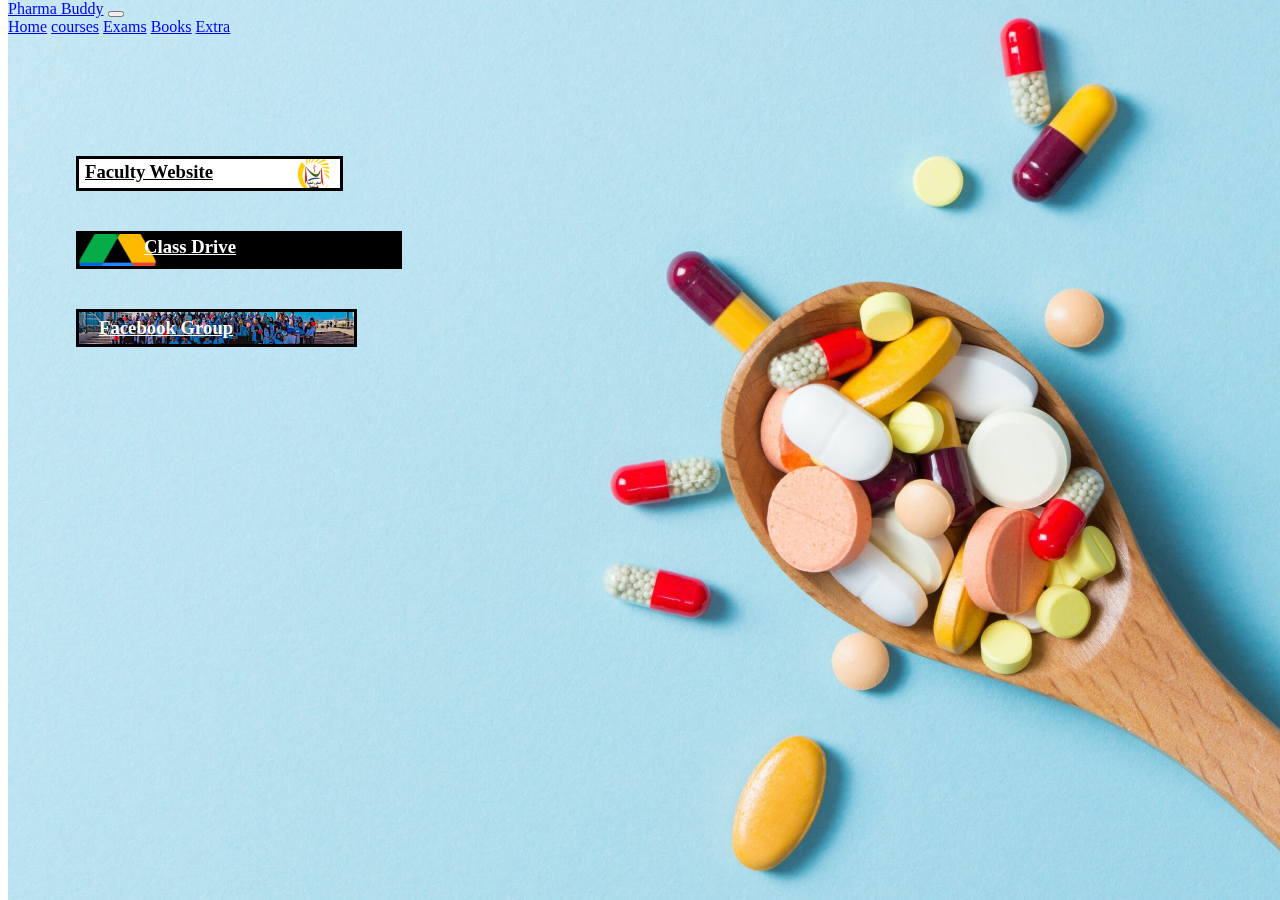
<file: index.html>
<!DOCTYPE html>
<html>
  <head>
    <meta charset="utf-8">
    <meta name="description" content="This is an awesome website">
    <meta name="viewport" content="width=device-width initial-scale=1">
    <title>Pharma Buddy</title>
    <link href="https://cdn.jsdelivr.net/npm/bootstrap@5.2.0/dist/css/bootstrap.min.css" rel="stylesheet" integrity="sha384-gH2yIJqKdNHPEq0n4Mqa/HGKIhSkIHeL5AyhkYV8i59U5AR6csBvApHHNl/vI1Bx" crossorigin="anonymous">
    <script src="https://cdn.jsdelivr.net/npm/bootstrap@5.2.0/dist/js/bootstrap.bundle.min.js" integrity="sha384-A3rJD856KowSb7dwlZdYEkO39Gagi7vIsF0jrRAoQmDKKtQBHUuLZ9AsSv4jD4Xa" crossorigin="anonymous"></script>
    <link rel="stylesheet" href="index.css" />

  </head>
  <body>
   <nav class="navbar navbar-expand-lg bg-light">
    <div class="background-image" style="position:fixed; top:0px;">
     <div class="container-fluid">
       <a class="navbar-brand" href="#">Pharma Buddy</a>
       <button class="navbar-toggler" type="button" data-bs-toggle="collapse" data-bs-target="#navbarNavAltMarkup" aria-controls="navbarNavAltMarkup" aria-expanded="false" aria-label="Toggle navigation">
         <span class="navbar-toggler-icon"></span>
       </button>
       <div class="collapse navbar-collapse" id="navbarNavAltMarkup">
         <div class="navbar-nav">
           <a class="nav-link active" aria-current="page" href="index.html">Home</a>
           <a class="nav-link" href="courses/courses.html">courses</a>
           <a class="nav-link" href="exams/exams.html">Exams</a>
           <a class="nav-link" href="books/books.html">Books</a>
           <a class="nav-link" href="extra/extra.html">Extra</a>
         </div>
       </div>
         <a href="https://facmed.univ-constantine3.dz/?p=5768"><h3 class="background-image1" style="color:black; text-decoration:underline; margin:120px 10px 10px 68px;padding:2px 5px 5px 6px; border:3px solid black; width:250px;">Faculty Website</h3></a>
         <a href="https://drive.google.com/drive/folders/1vJCm5RkyxjkXWyEpQ46A55ZKgCbpRPi9?fbclid=IwAR3gtPyvYpuB3pdC9VXHbevF51DK8YFMp2OZsCd0Df9rcQ6hklbg088D9mQ"><h3 class="background-image2" style="color:white; text-decoration:underline; margin:40px 10px 10px 68px;padding:2px 5px 8px 65px; border:3px solid black; width:250px;">Class Drive</h3></a>
         <a href="https://www.facebook.com/groups/821694045182350"><h3 class="background-image3" style="color:floralwhite; text-decoration:underline; margin:40px 10px 10px 68px;padding:5px 5px 5px 20px; border:3px solid black; width:250px;">Facebook Group</h3></a>
     </div>
   </div>
 </nav>

  </body>

  </html>
</file>
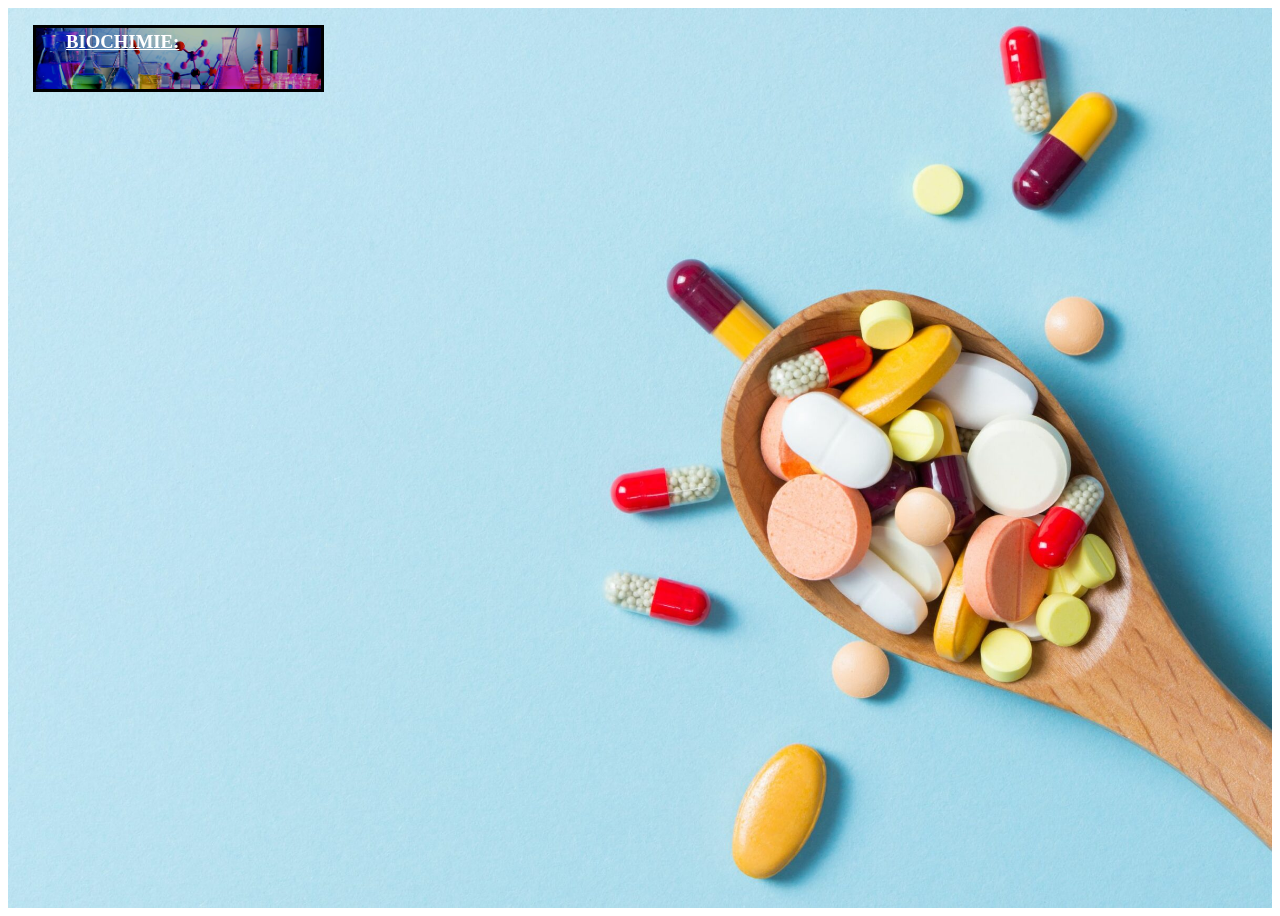
<file: courses/biochimie.html>
<!DOCTYPE html>
<html>
  <head>
    <meta charset="utf-8">
    <meta name="description" content="This is an awesome website">
    <title>Pharma Buddy</title>
    <link href="https://cdn.jsdelivr.net/npm/bootstrap@5.2.0/dist/css/bootstrap.min.css" rel="stylesheet" integrity="sha384-gH2yIJqKdNHPEq0n4Mqa/HGKIhSkIHeL5AyhkYV8i59U5AR6csBvApHHNl/vI1Bx" crossorigin="anonymous">
    <script src="https://cdn.jsdelivr.net/npm/bootstrap@5.2.0/dist/js/bootstrap.bundle.min.js" integrity="sha384-A3rJD856KowSb7dwlZdYEkO39Gagi7vIsF0jrRAoQmDKKtQBHUuLZ9AsSv4jD4Xa" crossorigin="anonymous"></script>
    <link rel="stylesheet" href="courses.css" />
  </head>
  <body>
    <div class="background-image"> </div>
    <h3 class="background-image4" style="color:white; text-decoration: underline; position: fixed; top:25px; margin:0px 10px 10px 25px;padding:3px 5px 8px 30px; border:3px solid black; height:50px; width:250px;">BIOCHIMIE:</h3>




  </body>
</file>
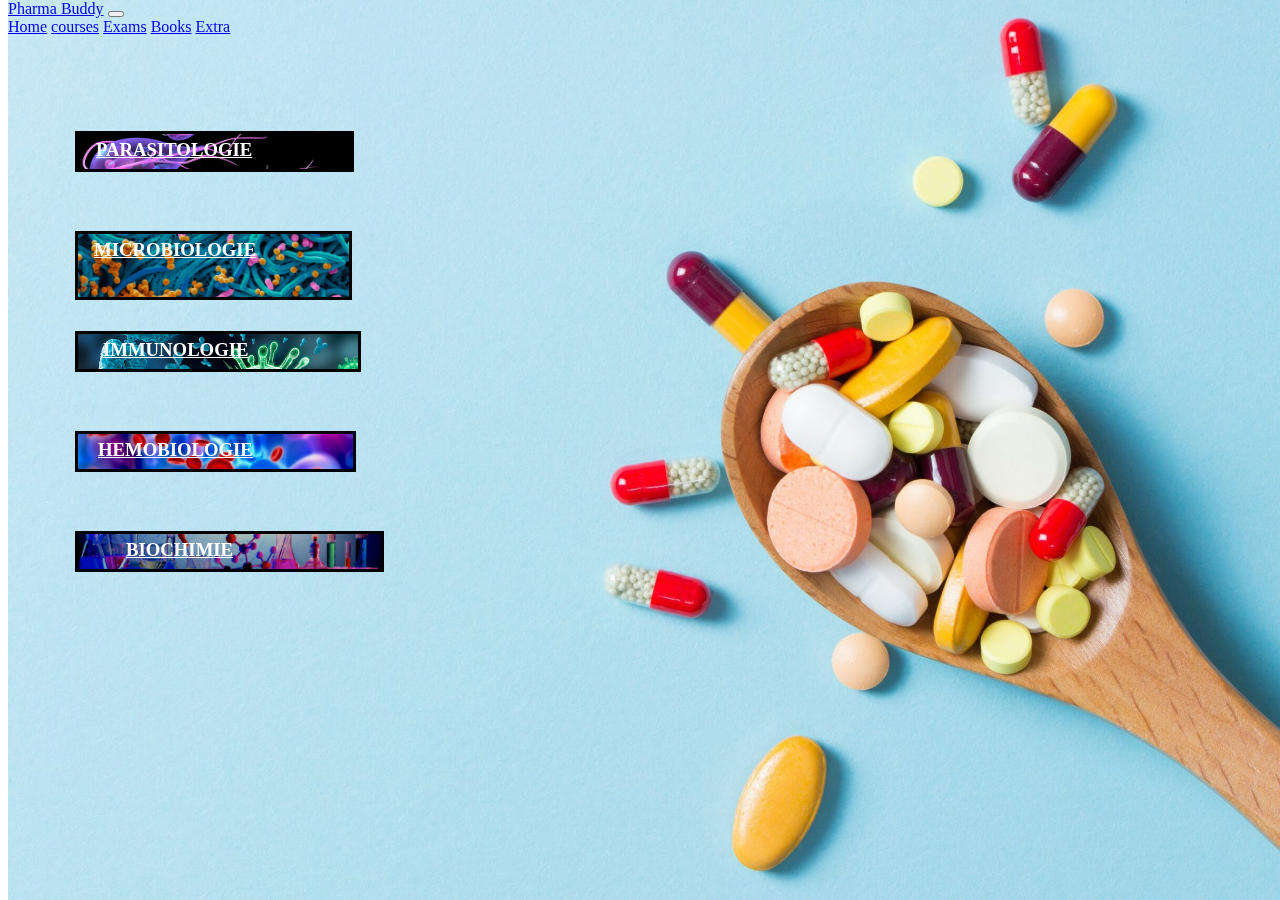
<file: courses/courses.html>
<!DOCTYPE html>
<html>
  <head>
    <meta charset="utf-8">
    <meta name="description" content="This is an awesome website">
    <meta name="viewport" content="width=device-width initial-scale=1">
    <title>Pharma Buddy</title>
    <link href="https://cdn.jsdelivr.net/npm/bootstrap@5.2.0/dist/css/bootstrap.min.css" rel="stylesheet" integrity="sha384-gH2yIJqKdNHPEq0n4Mqa/HGKIhSkIHeL5AyhkYV8i59U5AR6csBvApHHNl/vI1Bx" crossorigin="anonymous">
    <script src="https://cdn.jsdelivr.net/npm/bootstrap@5.2.0/dist/js/bootstrap.bundle.min.js" integrity="sha384-A3rJD856KowSb7dwlZdYEkO39Gagi7vIsF0jrRAoQmDKKtQBHUuLZ9AsSv4jD4Xa" crossorigin="anonymous"></script>
    <link rel="stylesheet" href="courses.css" />
  </head>
  <body>
    <nav class="navbar navbar-expand-lg bg-light">
     <div class="background-image" style="position:fixed; top:0px;">
      <div class="container-fluid">
        <a class="navbar-brand" href="#">Pharma Buddy</a>
        <button class="navbar-toggler" type="button" data-bs-toggle="collapse" data-bs-target="#navbarNavAltMarkup" aria-controls="navbarNavAltMarkup" aria-expanded="false" aria-label="Toggle navigation">
          <span class="navbar-toggler-icon"></span>
        </button>
        <div class="collapse navbar-collapse" id="navbarNavAltMarkup">
          <div class="navbar-nav">
            <a class="nav-link" href="../index.html">Home</a>
            <a class="nav-link active" aria-current="page" href="courses.html">courses</a>
            <a class="nav-link" href="../exams/exams.html">Exams</a>
            <a class="nav-link" href="../books/books.html">Books</a>
            <a class="nav-link" href="../extra/extra.html">Extra</a>
          </div>
        </div>
      <a href="parasito.html"><h3 class="background-image0" id="select-h3" style="color:white; position: absolute; text-decoration:underline; margin:95px 10px 10px 67px; ; padding:5px 5px 8px 18px; border:3px solid black; width:250px;" >PARASITOLOGIE</h3></a>
      <a href="microbio.html"><h3 class="background-image1" id="select-h3" style="color:white; position: absolute; text-decoration:underline; margin:195px 10px 10px 67px;padding:5px 5px 8px 16px; border:3px solid black; width:250px;">MICROBIOLOGIE</h3></a>
      <a href="immuno.html"><h3 class="background-image2" id="select-h3" style="color:white; position: absolute; text-decoration:underline; margin:295px 10px 10px 67px;padding:5px 5px 8px 25px; border:3px solid black; width:250px;">IMMUNOLOGIE</h3></a>
      <a href="hemobio.html"><h3 class="background-image3" id="select-h3" style="color:white; position: absolute; text-decoration:underline; margin:395px 10px 10px 67px;padding:5px 5px 8px 20px; border:3px solid black; width:250px;">HEMOBIOLOGIE</h3></a>
      <a href="biochimie.html"><h3 class="background-image4" id="select-h3" style="color:white; position: absolute; text-decoration:underline; margin:495px 10px 10px 67px;padding:5px 5px 8px 48px; border:3px solid black; width:250px;">BIOCHIMIE</h3></a>
     
    </div>
   </nav>


  </body>
</html>
</file>
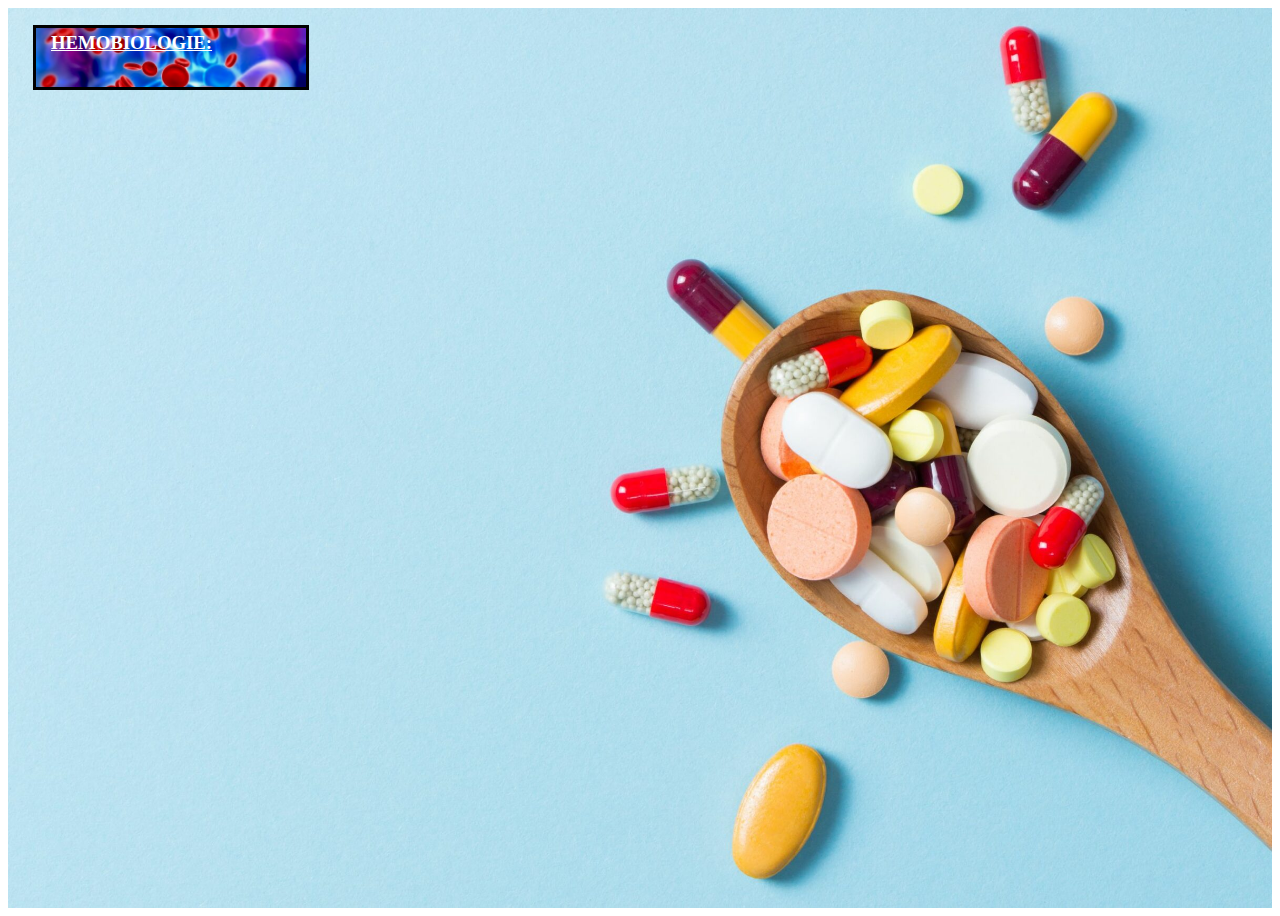
<file: courses/hemobio.html>
<!DOCTYPE html>
<html>
  <head>
    <meta charset="utf-8">
    <meta name="description" content="This is an awesome website">
    <title>Pharma Buddy</title>
    <link href="https://cdn.jsdelivr.net/npm/bootstrap@5.2.0/dist/css/bootstrap.min.css" rel="stylesheet" integrity="sha384-gH2yIJqKdNHPEq0n4Mqa/HGKIhSkIHeL5AyhkYV8i59U5AR6csBvApHHNl/vI1Bx" crossorigin="anonymous">
    <script src="https://cdn.jsdelivr.net/npm/bootstrap@5.2.0/dist/js/bootstrap.bundle.min.js" integrity="sha384-A3rJD856KowSb7dwlZdYEkO39Gagi7vIsF0jrRAoQmDKKtQBHUuLZ9AsSv4jD4Xa" crossorigin="anonymous"></script>
    <link rel="stylesheet" href="courses.css" />
  </head>
  <body>
    <div class="background-image"> </div>
    <h3 class="background-image3" style="color:white; text-decoration: underline; position: fixed; top:25px; margin:0px 10px 10px 25px;padding:4px 5px 5px 15px; border:3px solid black; height:50px; width:250px;">HEMOBIOLOGIE:</h3>






  </body>
</file>
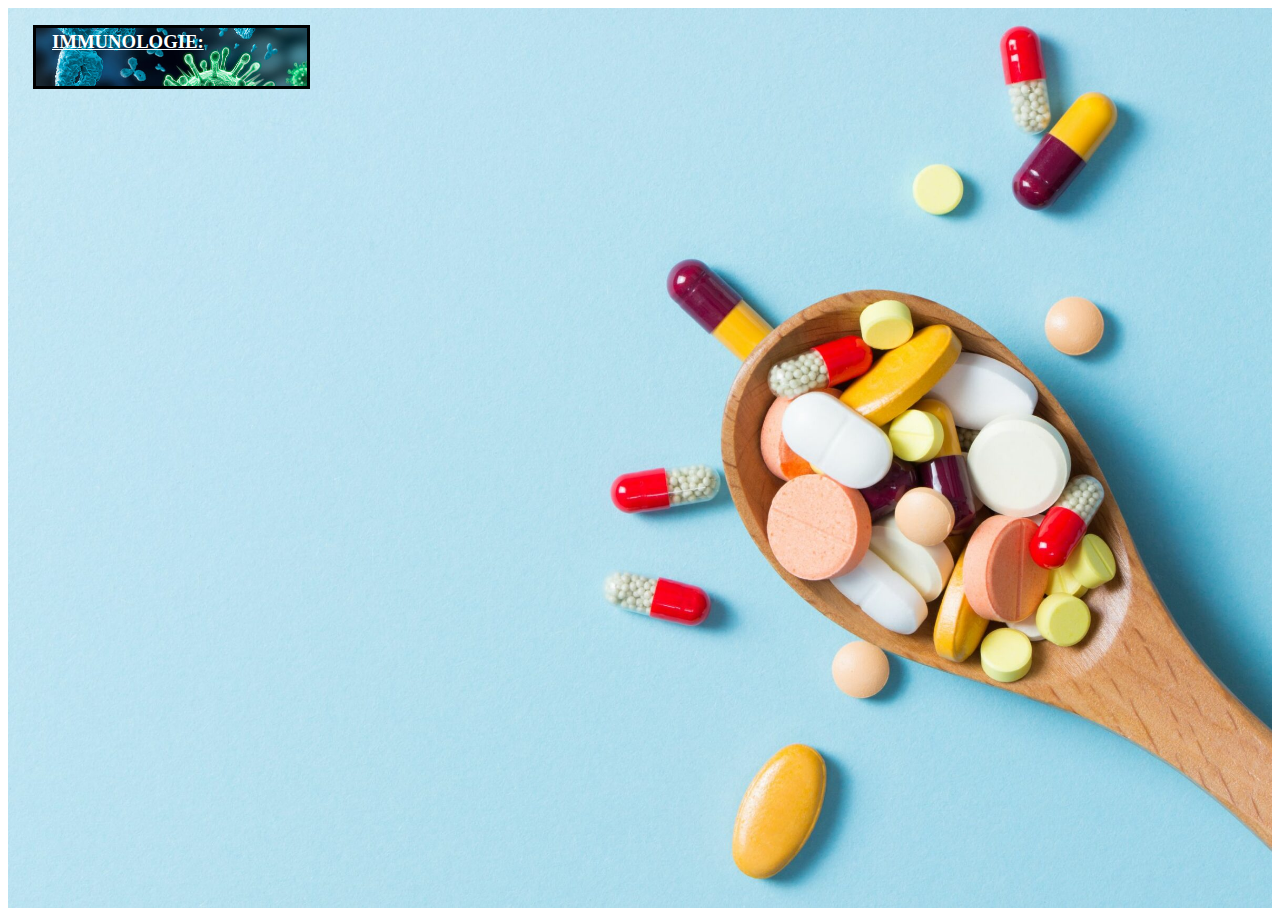
<file: courses/immuno.html>
<!DOCTYPE html>
<html>
  <head>
    <meta charset="utf-8">
    <meta name="description" content="This is an awesome website">
    <title>Pharma Buddy</title>
    <link href="https://cdn.jsdelivr.net/npm/bootstrap@5.2.0/dist/css/bootstrap.min.css" rel="stylesheet" integrity="sha384-gH2yIJqKdNHPEq0n4Mqa/HGKIhSkIHeL5AyhkYV8i59U5AR6csBvApHHNl/vI1Bx" crossorigin="anonymous">
    <script src="https://cdn.jsdelivr.net/npm/bootstrap@5.2.0/dist/js/bootstrap.bundle.min.js" integrity="sha384-A3rJD856KowSb7dwlZdYEkO39Gagi7vIsF0jrRAoQmDKKtQBHUuLZ9AsSv4jD4Xa" crossorigin="anonymous"></script>
    <link rel="stylesheet" href="courses.css" />
  </head>
  <body>
    <div class="background-image"> </div>
    <h3 class="background-image2" style="color:white; text-decoration: underline; position: fixed; top:25px; margin:0px 10px 10px 25px;padding:3px 5px 5px 16px; border:3px solid black; height:50px; width:250px;">IMMUNOLOGIE:</h3>




  </body>
</file>
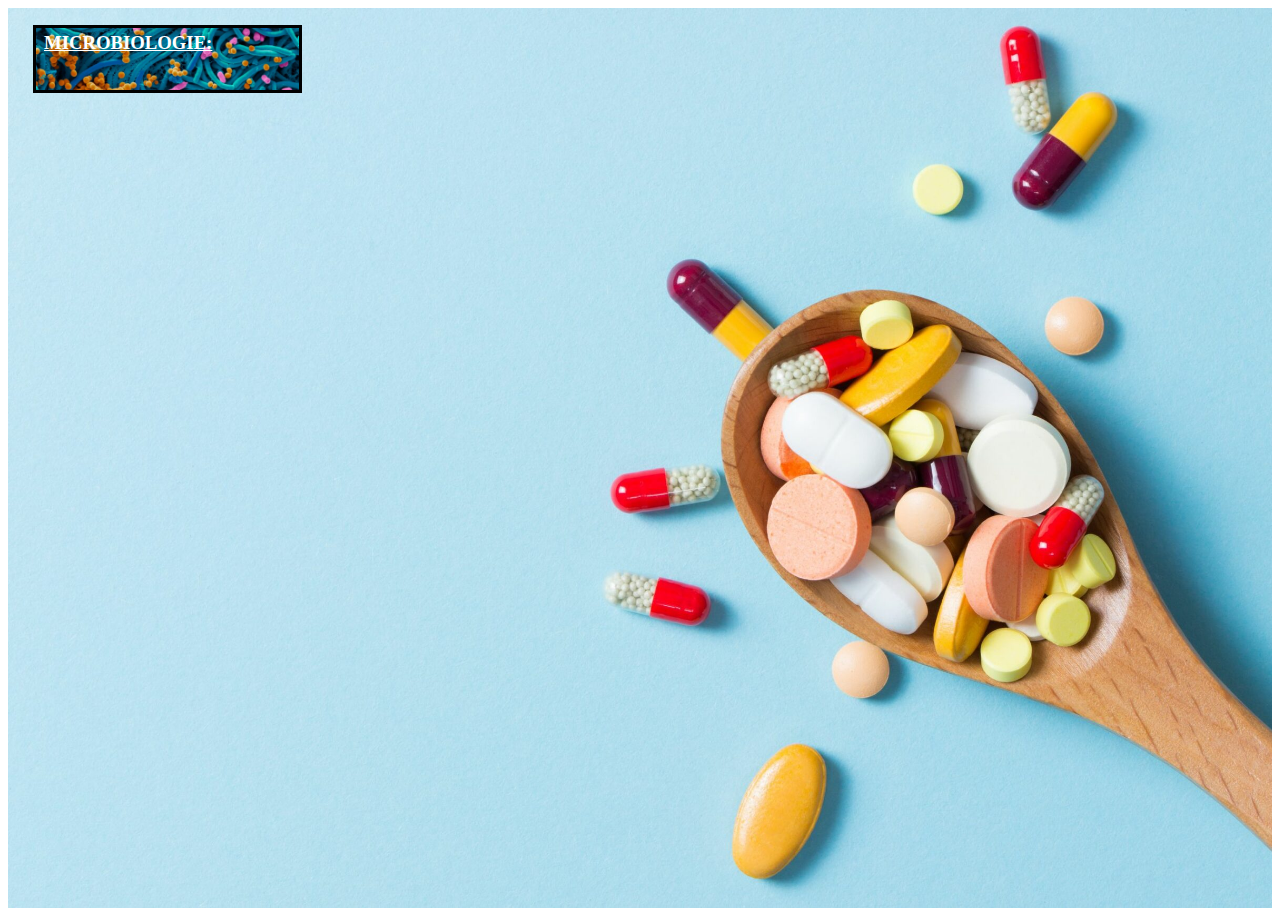
<file: courses/microbio.html>
<!DOCTYPE html>
<html>
  <head>
    <meta charset="utf-8">
    <meta name="description" content="This is an awesome website">
    <title>Pharma Buddy</title>
    <link href="https://cdn.jsdelivr.net/npm/bootstrap@5.2.0/dist/css/bootstrap.min.css" rel="stylesheet" integrity="sha384-gH2yIJqKdNHPEq0n4Mqa/HGKIhSkIHeL5AyhkYV8i59U5AR6csBvApHHNl/vI1Bx" crossorigin="anonymous">
    <script src="https://cdn.jsdelivr.net/npm/bootstrap@5.2.0/dist/js/bootstrap.bundle.min.js" integrity="sha384-A3rJD856KowSb7dwlZdYEkO39Gagi7vIsF0jrRAoQmDKKtQBHUuLZ9AsSv4jD4Xa" crossorigin="anonymous"></script>
    <link rel="stylesheet" href="courses.css" />
  </head>
  <body>
    <div class="background-image"> </div>
    <h3 class="background-image1" style="color:white; text-decoration: underline; position: fixed; top:25px; margin:0px 10px 10px 25px; padding:4px 5px 8px 8px; border:3px solid black; height:50px; width:250px;">MICROBIOLOGIE:</h3>




  </body>
</file>
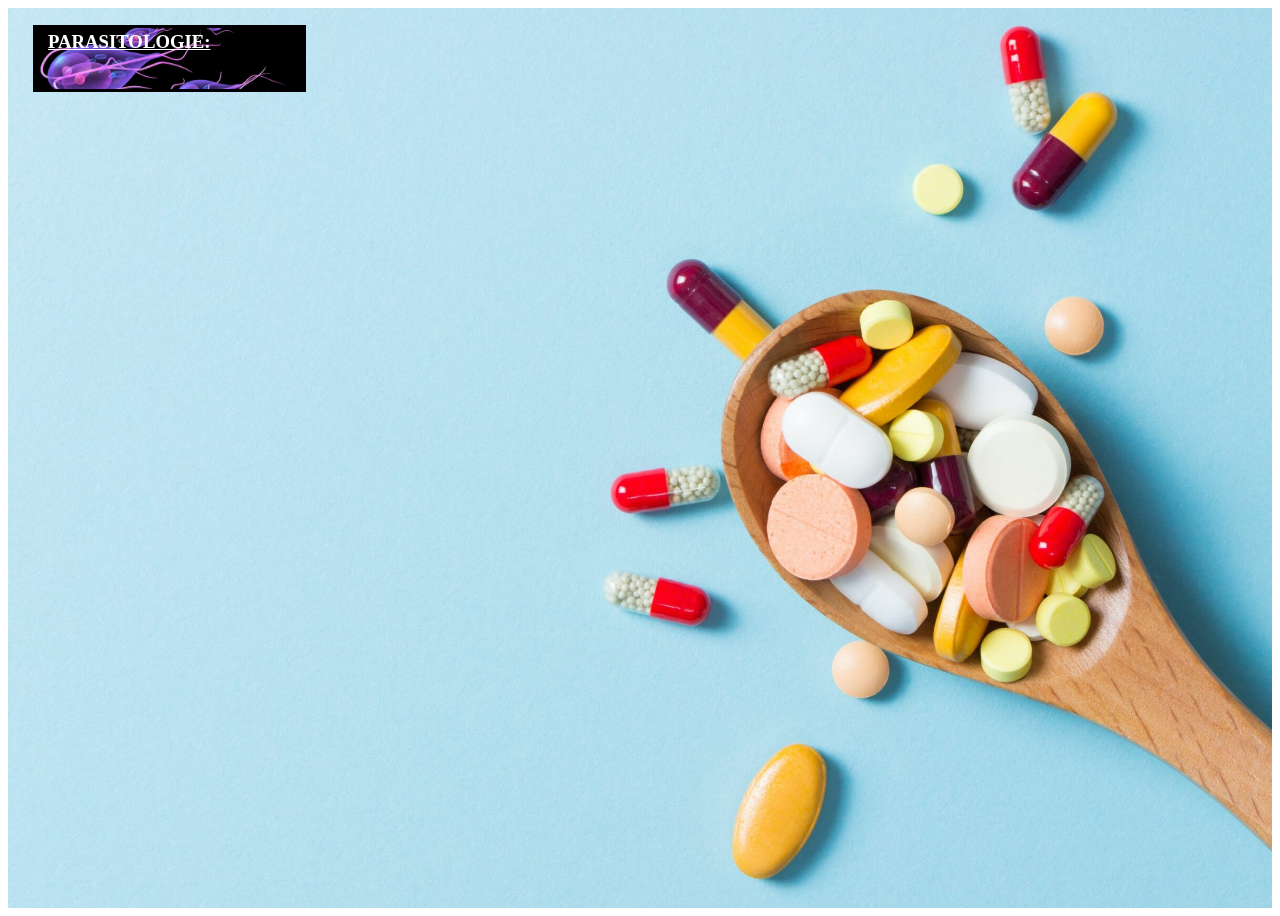
<file: courses/parasito.html>
<!DOCTYPE html>
<html>
  <head>
    <meta charset="utf-8">
    <meta name="description" content="This is an awesome website">
    <title>Pharma Buddy</title>
    <link href="https://cdn.jsdelivr.net/npm/bootstrap@5.2.0/dist/css/bootstrap.min.css" rel="stylesheet" integrity="sha384-gH2yIJqKdNHPEq0n4Mqa/HGKIhSkIHeL5AyhkYV8i59U5AR6csBvApHHNl/vI1Bx" crossorigin="anonymous">
    <script src="https://cdn.jsdelivr.net/npm/bootstrap@5.2.0/dist/js/bootstrap.bundle.min.js" integrity="sha384-A3rJD856KowSb7dwlZdYEkO39Gagi7vIsF0jrRAoQmDKKtQBHUuLZ9AsSv4jD4Xa" crossorigin="anonymous"></script>
    <link rel="stylesheet" href="courses.css" />
  </head>
  <body>
     <div class="background-image">
     <h3 class="background-image0" style="color:white; text-decoration: underline; position: fixed; top:25px; margin:0px 10px 10px 25px; padding:3px 5px 8px 12px; border:3px solid black; height:50px; width:250px;">PARASITOLOGIE:</h3>

  </body>
</file>
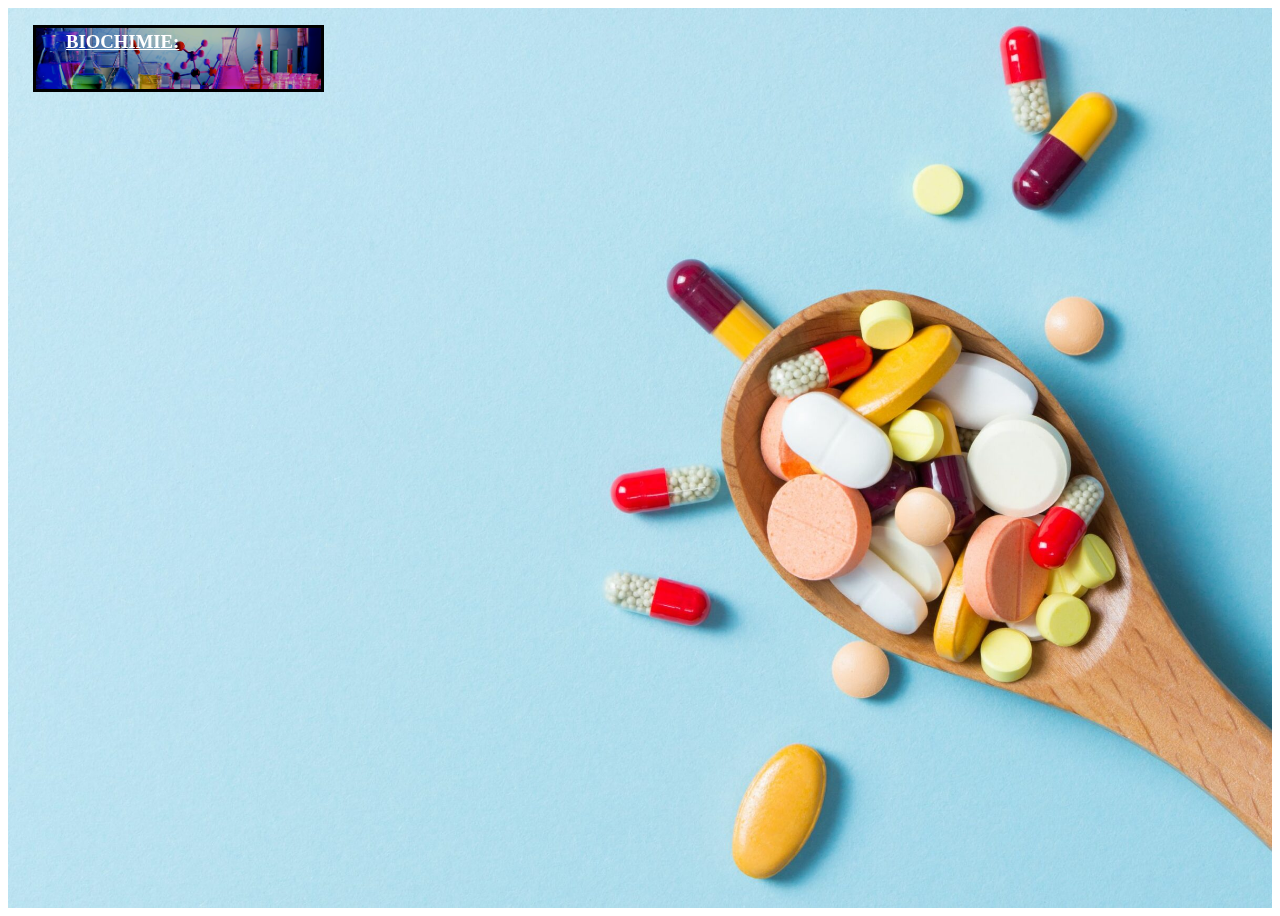
<file: exams/biochimie.html>
<!DOCTYPE html>
<html>
  <head>
    <meta charset="utf-8">
    <meta name="description" content="This is an awesome website">
    <title>Pharma Buddy</title>
    <link href="https://cdn.jsdelivr.net/npm/bootstrap@5.2.0/dist/css/bootstrap.min.css" rel="stylesheet" integrity="sha384-gH2yIJqKdNHPEq0n4Mqa/HGKIhSkIHeL5AyhkYV8i59U5AR6csBvApHHNl/vI1Bx" crossorigin="anonymous">
    <script src="https://cdn.jsdelivr.net/npm/bootstrap@5.2.0/dist/js/bootstrap.bundle.min.js" integrity="sha384-A3rJD856KowSb7dwlZdYEkO39Gagi7vIsF0jrRAoQmDKKtQBHUuLZ9AsSv4jD4Xa" crossorigin="anonymous"></script>
    <link rel="stylesheet" href="exams.css" />
  </head>
  <body>
    <div class="background-imageZ"> </div>
    <h3 class="background-imageE" style="color:white; text-decoration: underline; position: fixed; top:25px; margin:0px 10px 10px 25px;padding:3px 5px 8px 30px; border:3px solid black; height:50px; width:250px;">BIOCHIMIE:</h3>




  </body>
</file>
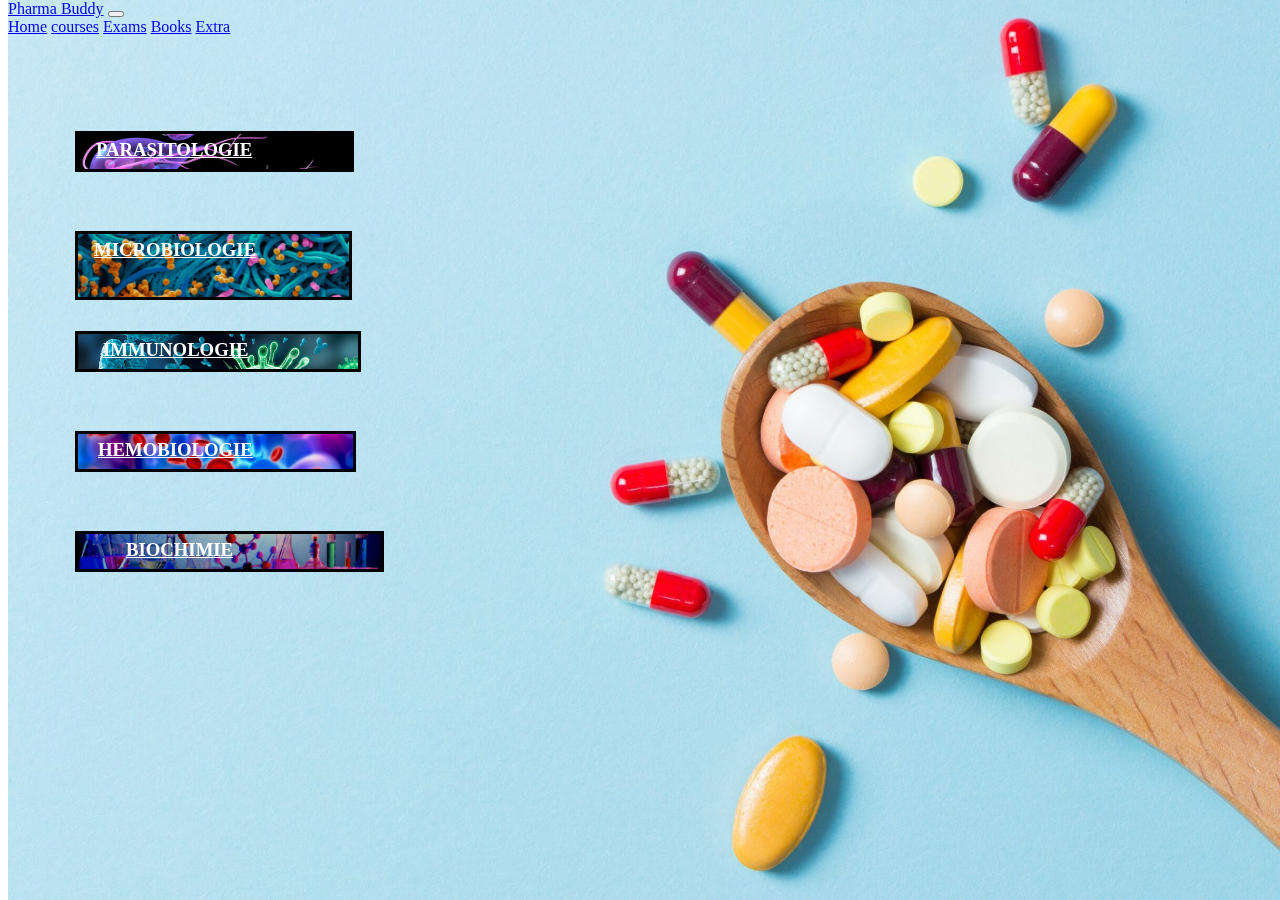
<file: exams/exams.html>
<!DOCTYPE html>
<html>
  <head>
    <meta charset="utf-8">
    <meta name="description" content="This is an awesome website">
    <meta name="viewport" content="width=device-width initial-scale=1">
    <title>Pharma Buddy</title>
    <link href="https://cdn.jsdelivr.net/npm/bootstrap@5.2.0/dist/css/bootstrap.min.css" rel="stylesheet" integrity="sha384-gH2yIJqKdNHPEq0n4Mqa/HGKIhSkIHeL5AyhkYV8i59U5AR6csBvApHHNl/vI1Bx" crossorigin="anonymous">
    <script src="https://cdn.jsdelivr.net/npm/bootstrap@5.2.0/dist/js/bootstrap.bundle.min.js" integrity="sha384-A3rJD856KowSb7dwlZdYEkO39Gagi7vIsF0jrRAoQmDKKtQBHUuLZ9AsSv4jD4Xa" crossorigin="anonymous"></script>
    <link rel="stylesheet" href="exams.css" />
  </head>
  <body>
    <nav class="navbar navbar-expand-lg bg-light">
     <div class="background-imageZ" style="position:fixed; top:0px;">
      <div class="container-fluid">
        <a class="navbar-brand" href="#">Pharma Buddy</a>
        <button class="navbar-toggler" type="button" data-bs-toggle="collapse" data-bs-target="#navbarNavAltMarkup" aria-controls="navbarNavAltMarkup" aria-expanded="false" aria-label="Toggle navigation">
          <span class="navbar-toggler-icon"></span>
        </button>
        <div class="collapse navbar-collapse" id="navbarNavAltMarkup">
          <div class="navbar-nav">
            <a class="nav-link" href="../index.html">Home</a>
            <a class="nav-link" href="../courses/courses.html">courses</a>
            <a class="nav-link active" aria-current="page" href="exams.html">Exams</a>
            <a class="nav-link" href="../books/books.html">Books</a>
            <a class="nav-link" href="../extra/extra.html">Extra</a>
          </div>
        </div>
      <a href="parasito.html"><h3 class="background-imageA" id="select-h3" style="color:white; position: absolute; text-decoration:underline; margin:95px 10px 10px 67px; padding:5px 5px 8px 18px; border:3px solid black; width:250px;" >PARASITOLOGIE</h3></a>
      <a href="microbio.html"><h3 class="background-imageB" id="select-h3" style="color:white; position: absolute; text-decoration:underline; margin:195px 10px 10px 67px; padding:5px 5px 8px 16px; border:3px solid black; width:250px;">MICROBIOLOGIE</h3></a>
      <a href="immuno.html"><h3 class="background-imageC" id="select-h3" style="color:white; position: absolute; text-decoration:underline; margin:295px 10px 10px 67px; padding:5px 5px 8px 25px; border:3px solid black; width:250px;">IMMUNOLOGIE</h3></a>
      <a href="hemobio.html"><h3 class="background-imageD" id="select-h3" style="color:white; position: absolute; text-decoration:underline; margin:395px 10px 10px 67px; padding:5px 5px 8px 20px; border:3px solid black; width:250px;">HEMOBIOLOGIE</h3></a>
      <a href="biochimie.html"><h3 class="background-imageE" id="select-h3" style="color:white; position: absolute; text-decoration:underline; margin:495px 10px 10px 67px; padding:5px 5px 8px 48px; border:3px solid black; width:250px;">BIOCHIMIE</h3></a>
    </div>
   </nav>


  </body>
</html>
</file>
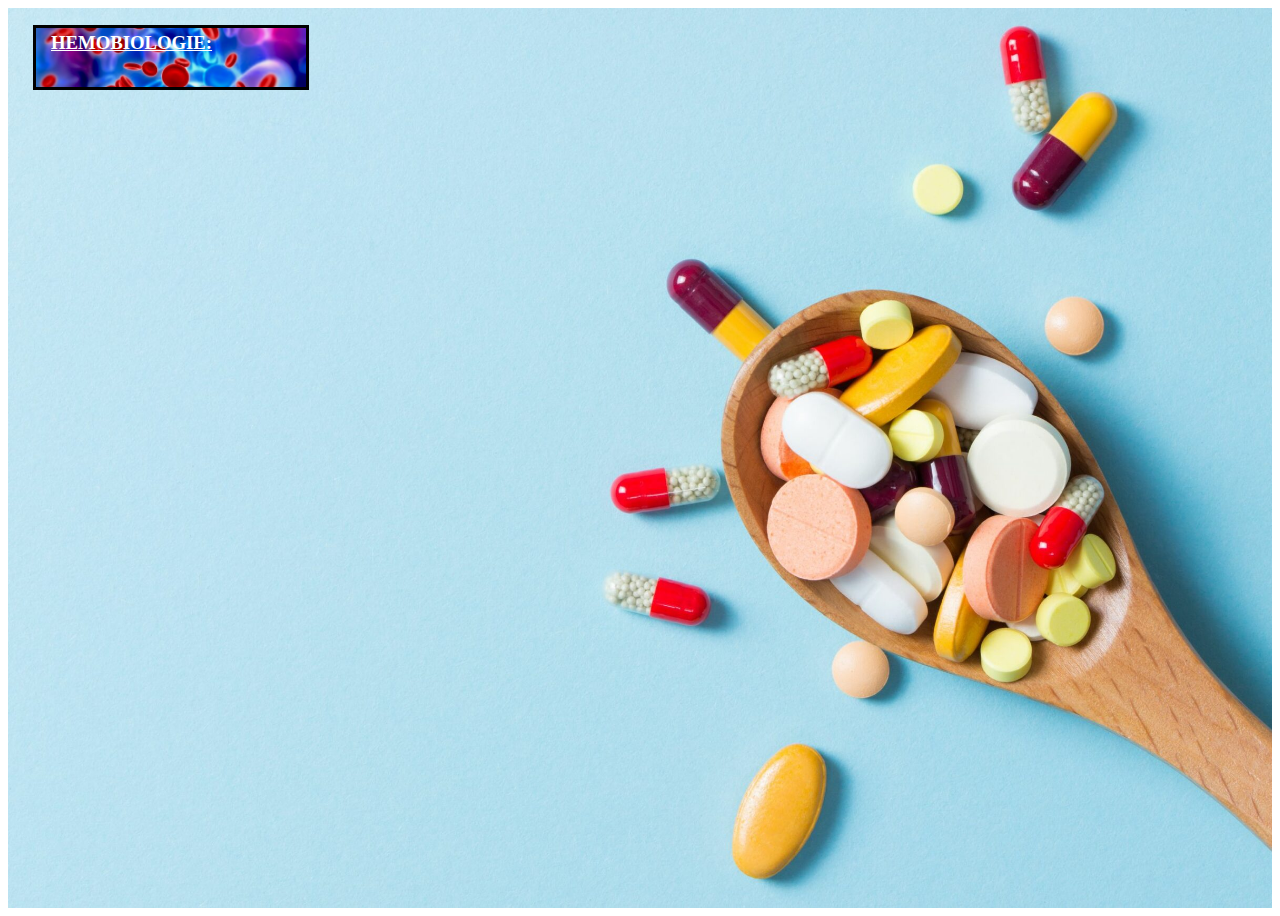
<file: exams/hemobio.html>
<!DOCTYPE html>
<html>
  <head>
    <meta charset="utf-8">
    <meta name="description" content="This is an awesome website">
    <title>Pharma Buddy</title>
    <link href="https://cdn.jsdelivr.net/npm/bootstrap@5.2.0/dist/css/bootstrap.min.css" rel="stylesheet" integrity="sha384-gH2yIJqKdNHPEq0n4Mqa/HGKIhSkIHeL5AyhkYV8i59U5AR6csBvApHHNl/vI1Bx" crossorigin="anonymous">
    <script src="https://cdn.jsdelivr.net/npm/bootstrap@5.2.0/dist/js/bootstrap.bundle.min.js" integrity="sha384-A3rJD856KowSb7dwlZdYEkO39Gagi7vIsF0jrRAoQmDKKtQBHUuLZ9AsSv4jD4Xa" crossorigin="anonymous"></script>
    <link rel="stylesheet" href="exams.css" />
  </head>
  <body>
    <div class="background-imageZ"> </div>
    <h3 class="background-imageD" style="color:white; text-decoration: underline; position: fixed; top:25px; margin:0px 10px 10px 25px;padding:4px 5px 5px 15px; border:3px solid black; height:50px; width:250px;">HEMOBIOLOGIE:</h3>






  </body>
</file>
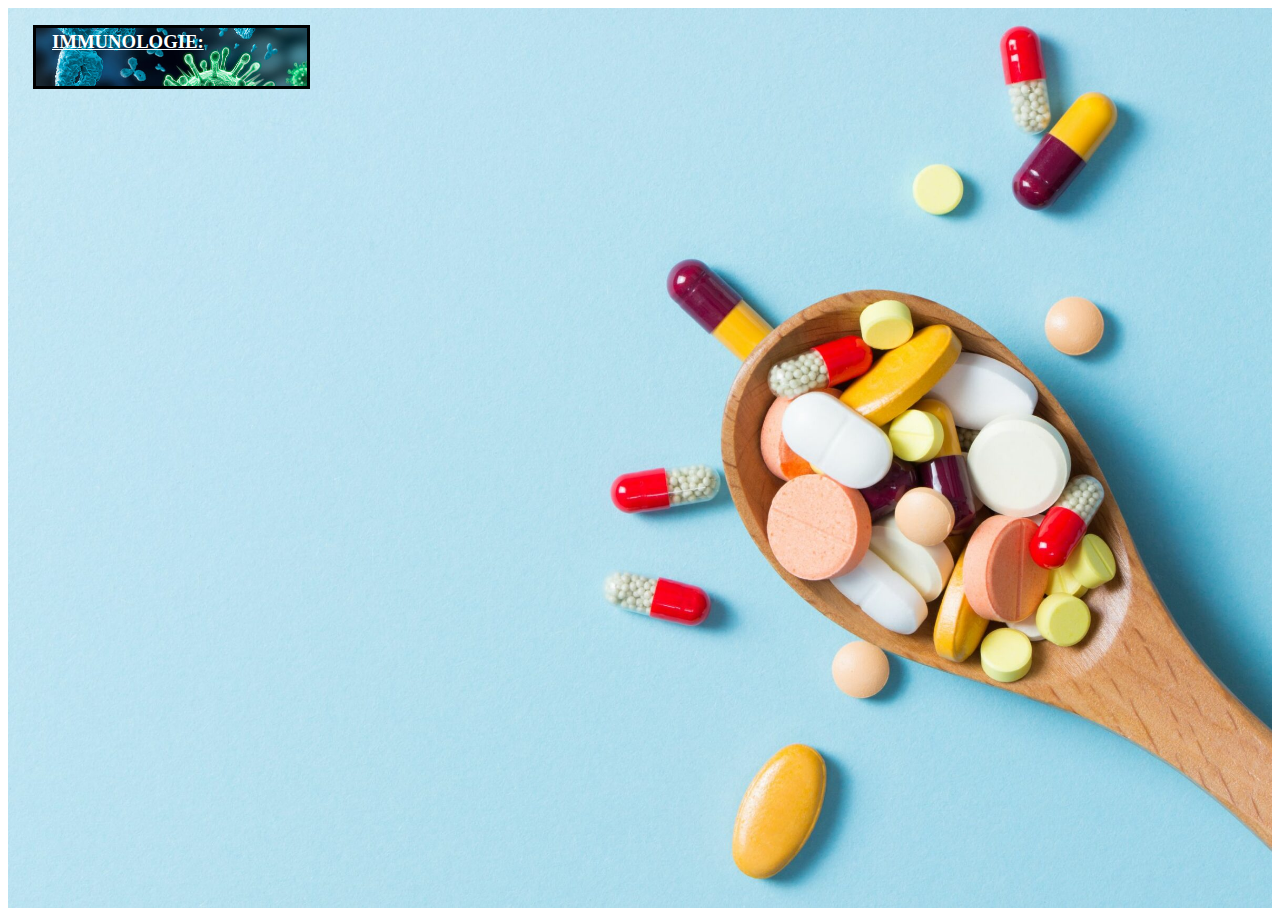
<file: exams/immuno.html>
<!DOCTYPE html>
<html>
  <head>
    <meta charset="utf-8">
    <meta name="description" content="This is an awesome website">
    <title>Pharma Buddy</title>
    <link href="https://cdn.jsdelivr.net/npm/bootstrap@5.2.0/dist/css/bootstrap.min.css" rel="stylesheet" integrity="sha384-gH2yIJqKdNHPEq0n4Mqa/HGKIhSkIHeL5AyhkYV8i59U5AR6csBvApHHNl/vI1Bx" crossorigin="anonymous">
    <script src="https://cdn.jsdelivr.net/npm/bootstrap@5.2.0/dist/js/bootstrap.bundle.min.js" integrity="sha384-A3rJD856KowSb7dwlZdYEkO39Gagi7vIsF0jrRAoQmDKKtQBHUuLZ9AsSv4jD4Xa" crossorigin="anonymous"></script>
    <link rel="stylesheet" href="exams.css" />
  </head>
  <body>
    <div class="background-imageZ"> </div>
    <h3 class="background-imageC" style="color:white; text-decoration: underline; position: fixed; top:25px; margin:0px 10px 10px 25px;padding:3px 5px 5px 16px; border:3px solid black; height:50px; width:250px;">IMMUNOLOGIE:</h3>




  </body>
</file>
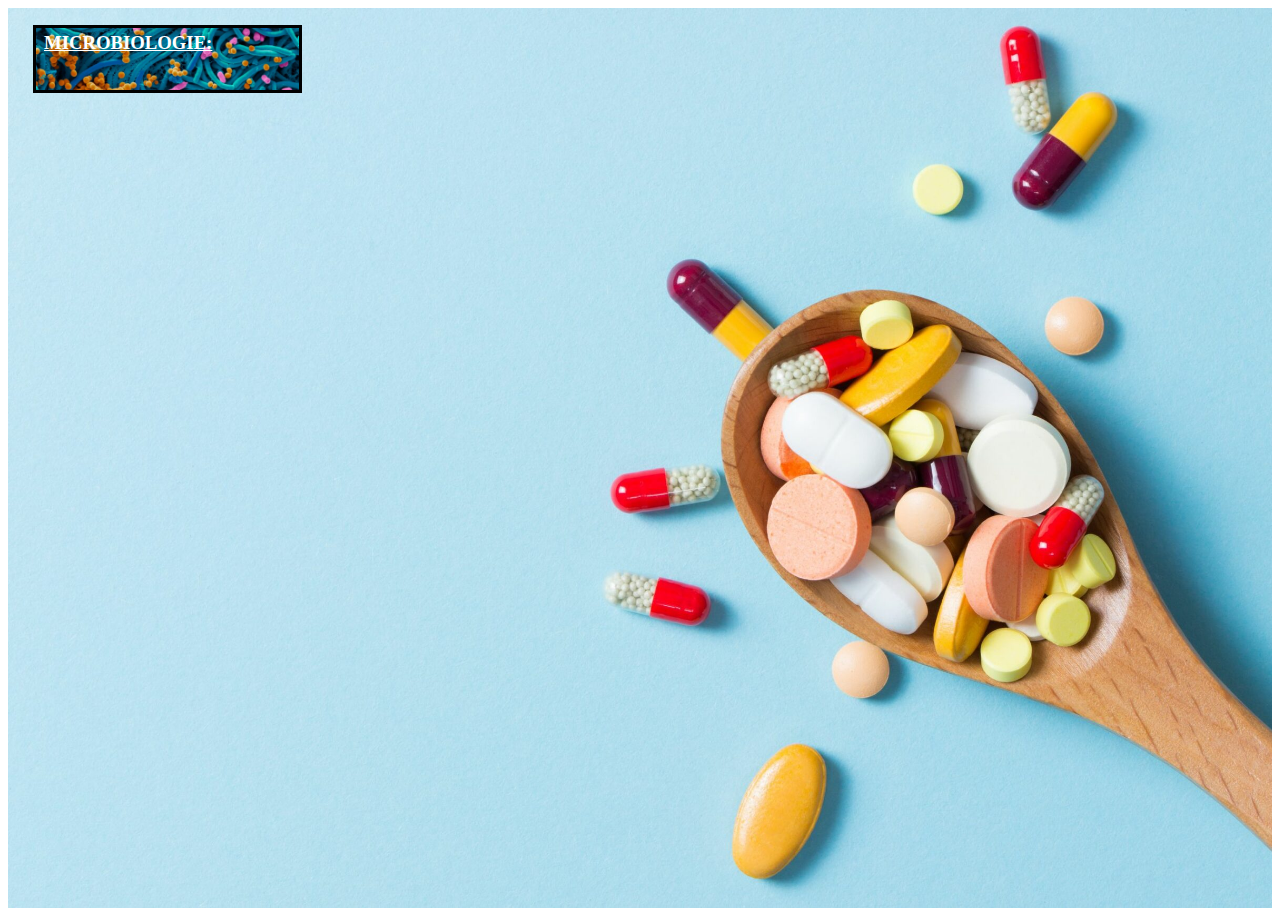
<file: exams/microbio.html>
<!DOCTYPE html>
<html>
  <head>
    <meta charset="utf-8">
    <meta name="description" content="This is an awesome website">
    <title>Pharma Buddy</title>
    <link href="https://cdn.jsdelivr.net/npm/bootstrap@5.2.0/dist/css/bootstrap.min.css" rel="stylesheet" integrity="sha384-gH2yIJqKdNHPEq0n4Mqa/HGKIhSkIHeL5AyhkYV8i59U5AR6csBvApHHNl/vI1Bx" crossorigin="anonymous">
    <script src="https://cdn.jsdelivr.net/npm/bootstrap@5.2.0/dist/js/bootstrap.bundle.min.js" integrity="sha384-A3rJD856KowSb7dwlZdYEkO39Gagi7vIsF0jrRAoQmDKKtQBHUuLZ9AsSv4jD4Xa" crossorigin="anonymous"></script>
    <link rel="stylesheet" href="exams.css" />
  </head>
  <body>
    <div class="background-imageZ"> </div>
    <h3 class="background-imageB" style="color:white; text-decoration: underline; position: fixed; top:25px; margin:0px 10px 10px 25px; padding:4px 5px 8px 8px; border:3px solid black; height:50px; width:250px;">MICROBIOLOGIE:</h3>




  </body>
</file>
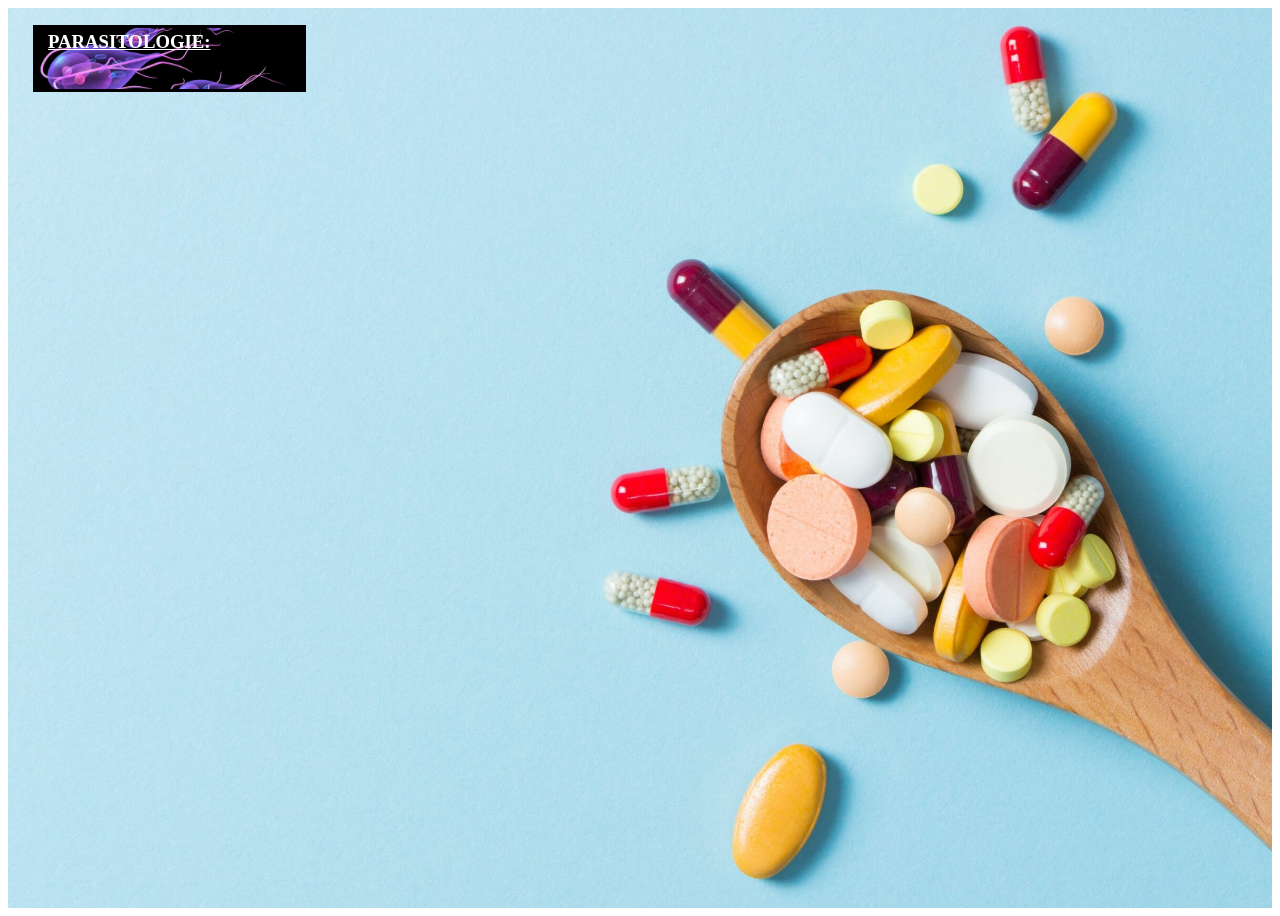
<file: exams/parasito.html>
<!DOCTYPE html>
<html>
  <head>
    <meta charset="utf-8">
    <meta name="description" content="This is an awesome website">
    <title>Pharma Buddy</title>
    <link href="https://cdn.jsdelivr.net/npm/bootstrap@5.2.0/dist/css/bootstrap.min.css" rel="stylesheet" integrity="sha384-gH2yIJqKdNHPEq0n4Mqa/HGKIhSkIHeL5AyhkYV8i59U5AR6csBvApHHNl/vI1Bx" crossorigin="anonymous">
    <script src="https://cdn.jsdelivr.net/npm/bootstrap@5.2.0/dist/js/bootstrap.bundle.min.js" integrity="sha384-A3rJD856KowSb7dwlZdYEkO39Gagi7vIsF0jrRAoQmDKKtQBHUuLZ9AsSv4jD4Xa" crossorigin="anonymous"></script>
    <link rel="stylesheet" href="exams.css" />
  </head>
  <body>
     <div class="background-imageZ">
     <h3 class="background-imageA" style="color:white; text-decoration: underline; position: fixed; top:25px; margin:0px 10px 10px 25px; padding:3px 5px 8px 12px; border:3px solid black; height:50px; width:250px;">PARASITOLOGIE:</h3>

  </body>
</file>
<file: index.css>
.background-image {
  background-image: url(img/pills.jpg);
  background-size: cover;
  background-repeat: no-repeat;
  width: 100%;
  height:100vh;
  padding: 0;
  margin: 0;
}
.background-image1 {
  background-image: url(img/faculty.png);
  background-size: cover;
  background-position: center;
  background-repeat: no-repeat;
  width: 100%;
  height:50px
  padding: 0;
  margin: 0;
}
.background-image2 {
  background-image: url(img/drive.png);
  background-size: cover;
  background-position: center;
  background-repeat: no-repeat;
  width: 100%;
  height:50px
  padding: 0;
  margin: 0;
}
.background-image3 {
  background-image: url(img/promo.jpeg);
  background-size: cover;
  background-position: center;
  background-repeat: no-repeat;
  width: 100%;
  height:50px
  padding: 0;
  margin: 0;
}
</file>
<file: courses/courses.css>
.background-image {
  background-image: url(../img/pills.jpg);
  background-size: cover;
  background-repeat: no-repeat;
  width: 100%;
  height:100vh;
  padding: 0;
  margin: 0;
}
.background-image0 {
  background-image: url(../img/parasito.jpeg);
  background-size: cover;
  background-position: center;
  background-repeat: no-repeat;
  width: 100%;
  height:50px
  padding: 0;
  margin: 0;
}
.background-image1 {
  background-image: url(../img/microbio.jpeg);
  background-size: cover;
  background-position: center;
  background-repeat: no-repeat;
  width: 100%;
  height:50px;
  padding: 0;
  margin: 0;
}
.background-image2 {
  background-image: url(../img/immuno.jpeg);
  background-size: cover;
  background-position: center;
  background-repeat: no-repeat;
  width: 100%;
  height:50px
  padding: 0;
  margin: 0;
}
.background-image3 {
  background-image: url(../img/hemato.jpeg);
  background-size: cover;
  background-position: center;
  background-repeat: no-repeat;
  width: 100%;
  height:50px
  padding: 0;
  margin: 0;
}
.background-image4 {
  background-image: url(../img/biochimie.png);
  background-size: cover;
  background-position: center;
  background-repeat: no-repeat;
  width: 100%;
  height:50px
  padding: 0;
  margin: 0;
}
#select-h3:hover{background-color: azure; opacity: 85%;}
</file>
<file: exams/exams.css>
.background-imageZ {
  background-image: url(../img/pills.jpg);
  background-size: cover;
  background-repeat: no-repeat;
  width: 100%;
  height:100vh;
  padding: 0;
  margin: 0;
}
.background-imageA {
  background-image: url(../img/parasito.jpeg);
  background-size: cover;
  background-position: center;
  background-repeat: no-repeat;
  width: 100%;
  height:50px
  padding: 0;
  margin: 0;
}
.background-imageB {
  background-image: url(../img/microbio.jpeg);
  background-size: cover;
  background-position: center;
  background-repeat: no-repeat;
  width: 100%;
  height:50px;
  padding: 0;
  margin: 0;
}
.background-imageC {
  background-image: url(../img/immuno.jpeg);
  background-size: cover;
  background-position: center;
  background-repeat: no-repeat;
  width: 100%;
  height:50px
  padding: 0;
  margin: 0;
}
.background-imageD {
  background-image: url(../img/hemato.jpeg);
  background-size: cover;
  background-position: center;
  background-repeat: no-repeat;
  width: 100%;
  height:50px
  padding: 0;
  margin: 0;
}
.background-imageE {
  background-image: url(../img/biochimie.png);
  background-size: cover;
  background-position: center;
  background-repeat: no-repeat;
  width: 100%;
  height:50px
  padding: 0;
  margin: 0;
}
#select-h3:hover{background-color: azure; opacity: 85%;}
</file>
